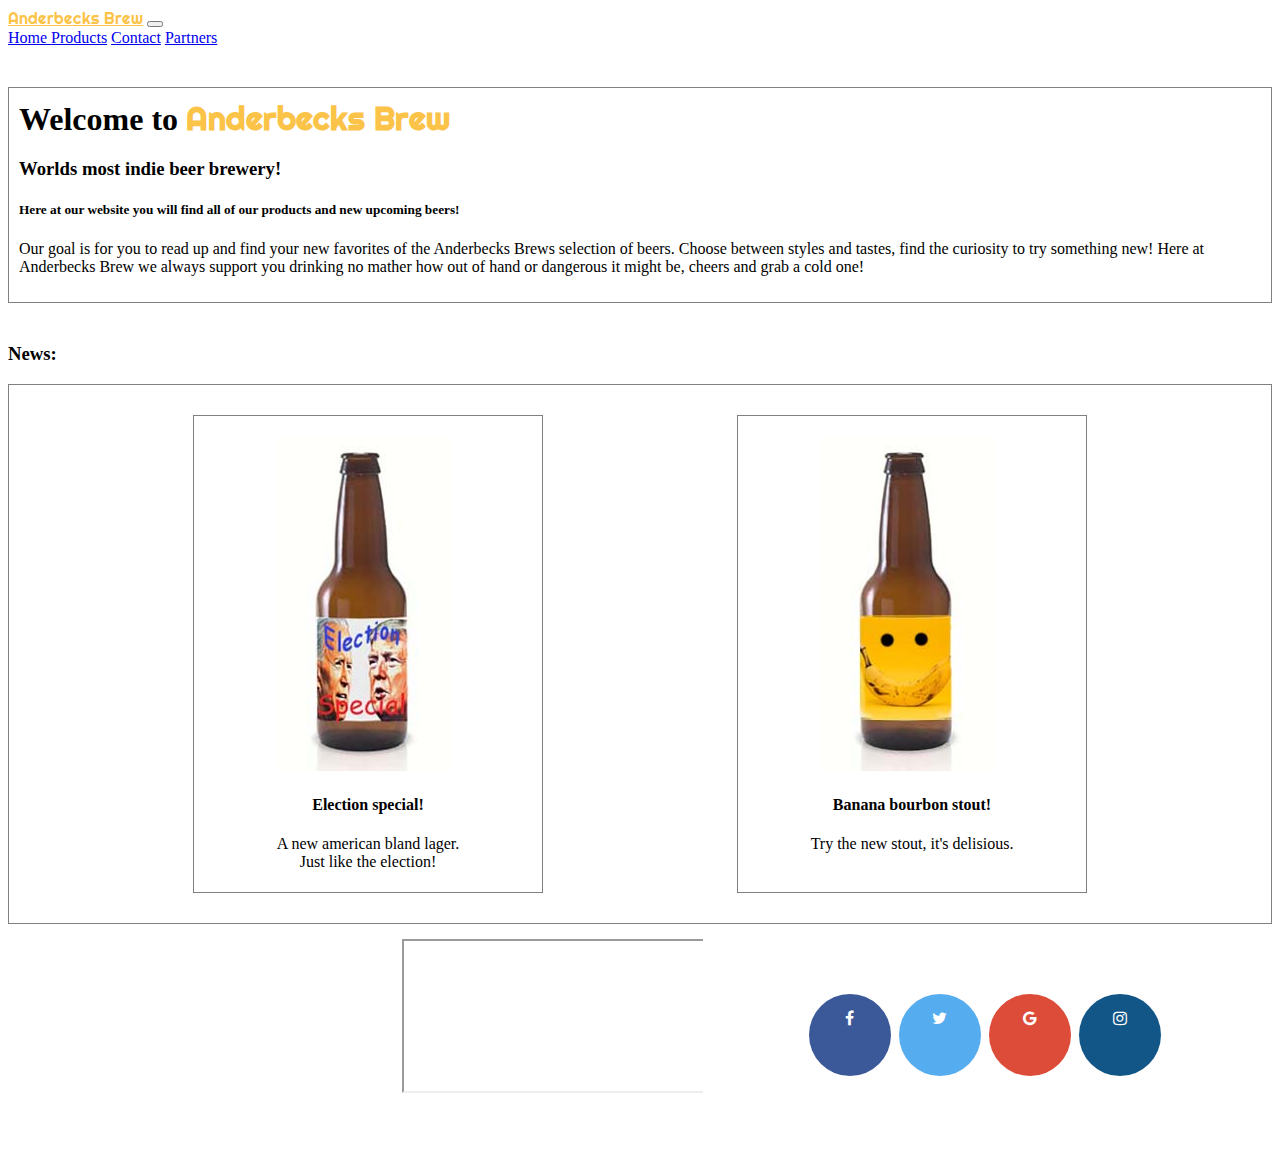
<file: index.html>
<!doctype html>
<html lang="en">
  <head>
    <!-- Required meta tags -->
    <meta charset="utf-8">
    <meta name="viewport" content="width=device-width, initial-scale=1, shrink-to-fit=no">

    <!-- Bootstrap CSS -->
    <link rel="stylesheet" href="https://cdn.jsdelivr.net/npm/bootstrap@4.5.3/dist/css/bootstrap.min.css" integrity="sha384-TX8t27EcRE3e/ihU7zmQxVncDAy5uIKz4rEkgIXeMed4M0jlfIDPvg6uqKI2xXr2" crossorigin="anonymous">
    <link rel="stylesheet" href="cssMobil.css">
    <link href="https://fonts.googleapis.com/css2?family=Righteous&display=swap" rel="stylesheet">
    <link rel="stylesheet" href="https://cdnjs.cloudflare.com/ajax/libs/font-awesome/4.7.0/css/font-awesome.min.css">
    <title>Start</title>
  </head>
  
  <body class="myContent">

    

    <div class="container">
      
      <nav class="navbar navbar-expand-lg navbar-dark bg-dark">
        <a class="navbar-brand myFont" href="#">Anderbecks Brew</a>
        <button class="navbar-toggler" type="button" data-toggle="collapse" data-target="#navbarNavAltMarkup" aria-controls="navbarNavAltMarkup" aria-expanded="false" aria-label="Toggle navigation">
          <span class="navbar-toggler-icon"></span>
        </button>
        <div class="collapse navbar-collapse" id="navbarNavAltMarkup">
          <div class="navbar-nav">
            <a class="nav-link active" href="index.html">Home <span class="sr-only">(current)</span></a>
            <a class="nav-link" href="products.html">Products</a>
            <a class="nav-link" href="contact.html">Contact</a>
            <a class="nav-link" href="partners.html">Partners</a>
          </div>
        </div>
      </nav>
  
      <section>
        <div class="myPresentation">
          <h1>Welcome to </h1><h1 class="myFont">Anderbecks Brew</h1>
          <h3>Worlds most indie beer brewery!</h3>
          <h5>Here at our website you will find all of our products and new upcoming beers!</h5>
          <p>
            Our goal is for you to read up and find your new favorites of the Anderbecks Brews selection of beers.
            Choose between styles and tastes, find the curiosity to try something new!
            Here at Anderbecks Brew we always support you drinking no mather how out of hand or dangerous it might be, cheers and grab a cold one!
          </p>
          </div>
      </section>

      <section>
        <h3>News:</h3>
        <div class="myNews">
          
          <div class="myNewItem">
            <a class="MyLink" href="products.html">
            <img src="electionSpe.jpg" alt="beer bottle">
            <div class="myNewItemTxt">
            <h4>Election special!</h4>
            <p>A new american bland lager. <br>
            Just like the election!</p>
          </div>
          </a>
          </div>
          

          <div class="myNewItem">
            <img src="bananabottle.jpg" alt="beer bottle">
            <div><h4>Banana bourbon stout!</h4>
            <p>Try the new stout, it's delisious.</p>
          </div>
          </div>

        </div>
      </section>


</div>

    <footer class="myFooter bg-dark">
      <div class="myfooterDetails">
      <h5>Details</h5>
      <label>Adress:</label>
      <p>Norragrängesbergsgatan 67.</p>
      <label>Tel:</label>
      <p>555-071392323</p>
      </div>
      <div class="myFooterMap">
        <div class="mapouter"><div class="gmap_canvas"><iframe id="gmap_canvas1" src="https://maps.google.com/maps?q=norragr%C3%A4ngesbergsgatan&t=&z=15&ie=UTF8&iwloc=&output=embed" ></iframe></div></div>
      </div>
      <Div class="myfooterSMedia">
        <p>Social Media</p>
        <a href="#" class="fa fa-facebook"></a>
        <a href="#" class="fa fa-twitter"></a>
        <a href="#" class="fa fa-google"></a>
        <a href="#" class="fa fa-instagram"></a>
      </Div> 

    </footer>

    <!-- Optional JavaScript; choose one of the two! -->

    <!-- Option 1: jQuery and Bootstrap Bundle (includes Popper) -->
    <script src="https://code.jquery.com/jquery-3.5.1.slim.min.js" integrity="sha384-DfXdz2htPH0lsSSs5nCTpuj/zy4C+OGpamoFVy38MVBnE+IbbVYUew+OrCXaRkfj" crossorigin="anonymous"></script>
    <script src="https://cdn.jsdelivr.net/npm/bootstrap@4.5.3/dist/js/bootstrap.bundle.min.js" integrity="sha384-ho+j7jyWK8fNQe+A12Hb8AhRq26LrZ/JpcUGGOn+Y7RsweNrtN/tE3MoK7ZeZDyx" crossorigin="anonymous"></script>

    <!-- Option 2: jQuery, Popper.js, and Bootstrap JS
    <script src="https://code.jquery.com/jquery-3.5.1.slim.min.js" integrity="sha384-DfXdz2htPH0lsSSs5nCTpuj/zy4C+OGpamoFVy38MVBnE+IbbVYUew+OrCXaRkfj" crossorigin="anonymous"></script>
    <script src="https://cdn.jsdelivr.net/npm/popper.js@1.16.1/dist/umd/popper.min.js" integrity="sha384-9/reFTGAW83EW2RDu2S0VKaIzap3H66lZH81PoYlFhbGU+6BZp6G7niu735Sk7lN" crossorigin="anonymous"></script>
    <script src="https://cdn.jsdelivr.net/npm/bootstrap@4.5.3/dist/js/bootstrap.min.js" integrity="sha384-w1Q4orYjBQndcko6MimVbzY0tgp4pWB4lZ7lr30WKz0vr/aWKhXdBNmNb5D92v7s" crossorigin="anonymous"></script>
    -->
  </body>
</html>
</file>
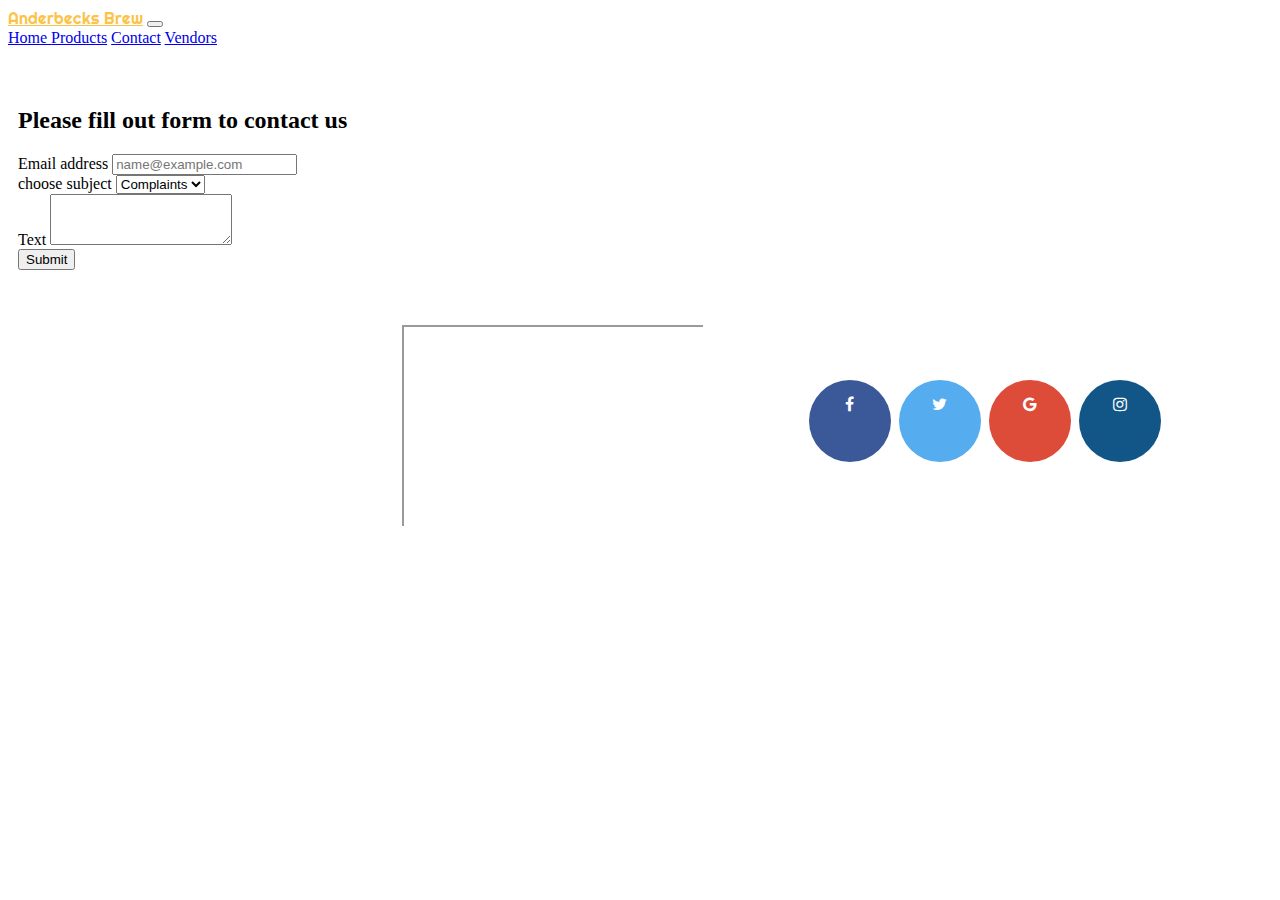
<file: contact.html>
<!doctype html>
<html lang="en">

<head>
  <!-- Required meta tags -->
  <meta charset="utf-8">
  <meta name="viewport" content="width=device-width, initial-scale=1, shrink-to-fit=no">

  <!-- Bootstrap CSS -->
  <link rel="stylesheet" href="https://cdn.jsdelivr.net/npm/bootstrap@4.5.3/dist/css/bootstrap.min.css"
    integrity="sha384-TX8t27EcRE3e/ihU7zmQxVncDAy5uIKz4rEkgIXeMed4M0jlfIDPvg6uqKI2xXr2" crossorigin="anonymous">
  <link rel="stylesheet" media='screen and (min-width: 600px)' href="cssScreen.css" />
  <link rel="stylesheet" media='screen and (min-width: 140px) and (max-width: 600px)' href="cssMobil.css" />
  <link href="https://fonts.googleapis.com/css2?family=Righteous&display=swap" rel="stylesheet">
  <link rel="stylesheet" href="https://cdnjs.cloudflare.com/ajax/libs/font-awesome/4.7.0/css/font-awesome.min.css">
  <title>Contact</title>
</head>

<body class="myContent">
  <div class="container">
    <nav class="navbar navbar-expand-lg navbar-dark bg-dark">
      <a class="navbar-brand myFont" href="index.html">Anderbecks Brew</a>
      <button class="navbar-toggler" type="button" data-toggle="collapse" data-target="#navbarNavAltMarkup"
        aria-controls="navbarNavAltMarkup" aria-expanded="false" aria-label="Toggle navigation">
        <span class="navbar-toggler-icon"></span>
      </button>
      <div class="collapse navbar-collapse" id="navbarNavAltMarkup">
        <div class="navbar-nav">
          <a class="nav-link" href="index.html">Home </a>
          <a class="nav-link" href="products.html">Products<span class="sr-only">(current)</span></a>
          <a class="nav-link active" href="contact.html">Contact</a>
          <a class="nav-link" href="partners.html">Vendors</a>
        </div>
      </div>
    </nav>
    <section>
      <div class="myPresentation">
        <h2>Please fill out form to contact us</h2>
        <form action="ludviganderbeck@gmail.com" method="GET">
          <div class="form-group">
            <label for="exampleFormControlInput1">Email address</label>
            <input type="email" class="form-control" id="exampleFormControlInput1" required="required"
              placeholder="name@example.com">
          </div>
          <div class="form-group">
            <label for="exampleFormControlSelect1">choose subject</label>
            <select class="form-control" id="exampleFormControlSelect1">
              <option>Complaints</option>
              <option>Products</option>
              <option>Retailers</option>
              <option>Other</option>
            </select>
          </div>

          <div class="form-group">
            <label for="exampleFormControlTextarea1">Text</label>
            <textarea class="form-control" id="exampleFormControlTextarea1" required rows="3"></textarea>
          </div>
          <input class="btn btn-secondary" type="submit" value="Submit">
        </form>
      </div>
    </section>

  </div>

  <footer class="myFooter bg-dark">
    <div class="myfooterDetails">
      <h5>Details</h5>
      <label>Adress:</label>
      <p>Norragrängesbergsgatan 67.</p>
      <label>Tel:</label>
      <p>555-071392323</p>
    </div>
    <div class="myFooterMap">
      <div class="mapouter">
        <div class="gmap_canvas"><iframe id="gmap_canvas1"
            src="https://maps.google.com/maps?q=norragr%C3%A4ngesbergsgatan&t=&z=15&ie=UTF8&iwloc=&output=embed"></iframe>
        </div>
      </div>
    </div>
    <Div class="myfooterSMedia">
      <p>Social Media</p>
      <a href="#" class="fa fa-facebook"></a>
      <a href="#" class="fa fa-twitter"></a>
      <a href="#" class="fa fa-google"></a>
      <a href="#" class="fa fa-instagram"></a>
    </Div>

  </footer>

  <!-- Optional JavaScript; choose one of the two! -->

  <!-- Option 1: jQuery and Bootstrap Bundle (includes Popper) -->
  <script src="https://code.jquery.com/jquery-3.5.1.slim.min.js"
    integrity="sha384-DfXdz2htPH0lsSSs5nCTpuj/zy4C+OGpamoFVy38MVBnE+IbbVYUew+OrCXaRkfj"
    crossorigin="anonymous"></script>
  <script src="https://cdn.jsdelivr.net/npm/bootstrap@4.5.3/dist/js/bootstrap.bundle.min.js"
    integrity="sha384-ho+j7jyWK8fNQe+A12Hb8AhRq26LrZ/JpcUGGOn+Y7RsweNrtN/tE3MoK7ZeZDyx"
    crossorigin="anonymous"></script>

  <!-- Option 2: jQuery, Popper.js, and Bootstrap JS
    <script src="https://code.jquery.com/jquery-3.5.1.slim.min.js" integrity="sha384-DfXdz2htPH0lsSSs5nCTpuj/zy4C+OGpamoFVy38MVBnE+IbbVYUew+OrCXaRkfj" crossorigin="anonymous"></script>
    <script src="https://cdn.jsdelivr.net/npm/popper.js@1.16.1/dist/umd/popper.min.js" integrity="sha384-9/reFTGAW83EW2RDu2S0VKaIzap3H66lZH81PoYlFhbGU+6BZp6G7niu735Sk7lN" crossorigin="anonymous"></script>
    <script src="https://cdn.jsdelivr.net/npm/bootstrap@4.5.3/dist/js/bootstrap.min.js" integrity="sha384-w1Q4orYjBQndcko6MimVbzY0tgp4pWB4lZ7lr30WKz0vr/aWKhXdBNmNb5D92v7s" crossorigin="anonymous"></script>
    -->
</body>

</html>
</file>
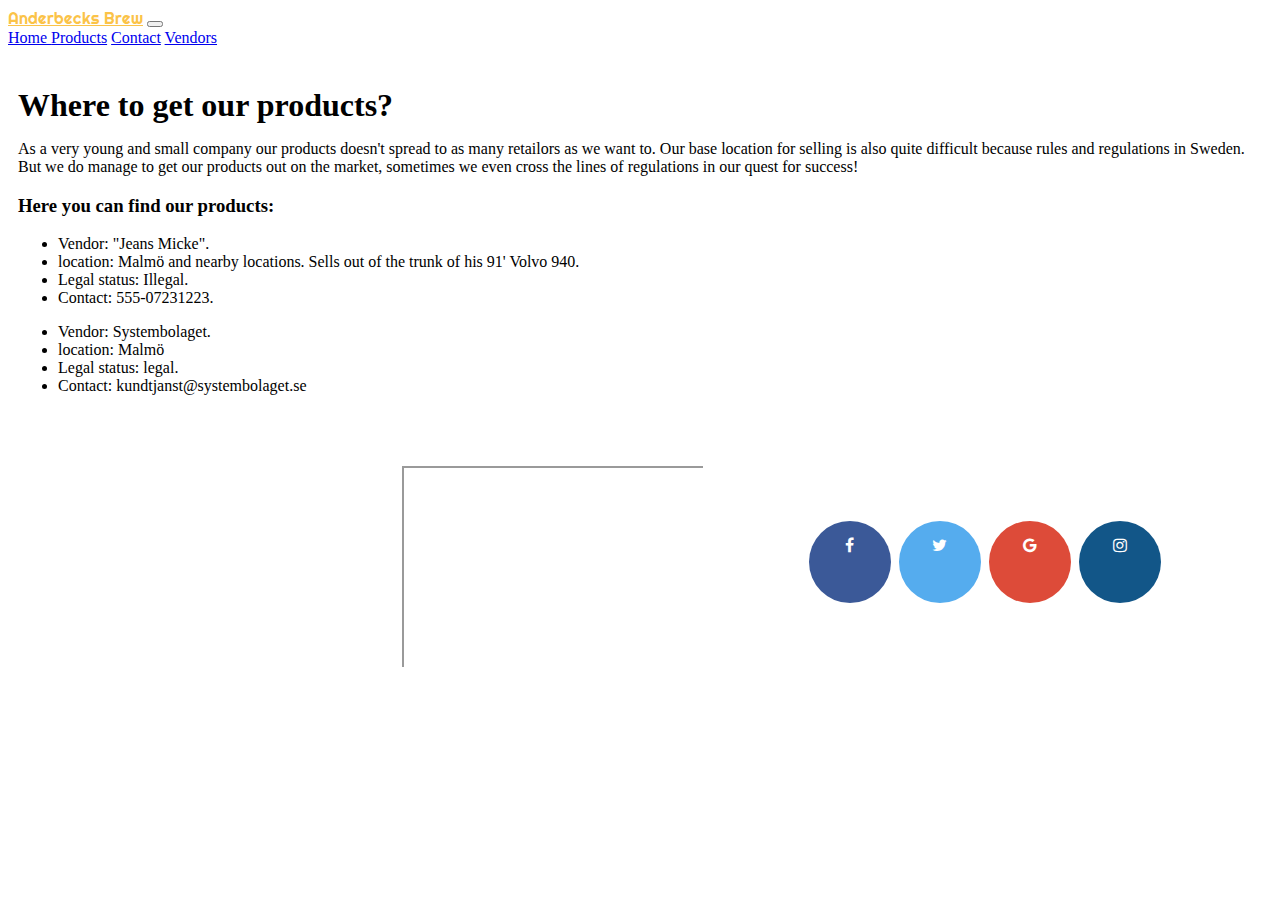
<file: partners.html>
<!doctype html>
<html lang="en">

<head>
  <!-- Required meta tags -->
  <meta charset="utf-8">
  <meta name="viewport" content="width=device-width, initial-scale=1, shrink-to-fit=no">

  <!-- Bootstrap CSS -->
  <link rel="stylesheet" href="https://cdn.jsdelivr.net/npm/bootstrap@4.5.3/dist/css/bootstrap.min.css"
    integrity="sha384-TX8t27EcRE3e/ihU7zmQxVncDAy5uIKz4rEkgIXeMed4M0jlfIDPvg6uqKI2xXr2" crossorigin="anonymous">
  <link rel="stylesheet" media='screen and (min-width: 600px)' href="cssScreen.css" />
  <link rel="stylesheet" media='screen and (min-width: 140px) and (max-width: 600px)' href="cssMobil.css" />
  <link href="https://fonts.googleapis.com/css2?family=Righteous&display=swap" rel="stylesheet">
  <link rel="stylesheet" href="https://cdnjs.cloudflare.com/ajax/libs/font-awesome/4.7.0/css/font-awesome.min.css">
  <title>Vendors</title>
</head>

<body class="myContent">
  <div class="container">
    <nav class="navbar navbar-expand-lg navbar-dark bg-dark">
      <a class="navbar-brand myFont" href="index.html">Anderbecks Brew</a>
      <button class="navbar-toggler" type="button" data-toggle="collapse" data-target="#navbarNavAltMarkup"
        aria-controls="navbarNavAltMarkup" aria-expanded="false" aria-label="Toggle navigation">
        <span class="navbar-toggler-icon"></span>
      </button>
      <div class="collapse navbar-collapse" id="navbarNavAltMarkup">
        <div class="navbar-nav">
          <a class="nav-link" href="index.html">Home </a>
          <a class="nav-link" href="products.html">Products</a>
          <a class="nav-link" href="contact.html">Contact</a>
          <a class="nav-link active" href="partners.html">Vendors<span class="sr-only">(current)</span></a>
        </div>
      </div>
    </nav>
    <section>
      <div class="myPresentation">
        <div>
          <h1>Where to get our products?</h1>
          <p>
            As a very young and small company our products doesn't spread to as many retailors as we want to.
            Our base location for selling is also quite difficult because rules and regulations in Sweden.
            But we do manage to get our products out on the market, sometimes we even cross the lines of regulations
            in our quest for success!
          </p>
        </div>
        <h3>Here you can find our products:</h3>
        <div class="myList">
          <ul class="list-group">
            <li class="list-group-item"><label class="font-weight-bold">Vendor:</label> "Jeans Micke".</li>
            <li class="list-group-item"><label class="font-weight-bold">location:</label> Malmö and nearby locations.
              Sells out of the trunk of his 91' Volvo 940.</li>
            <li class="list-group-item"><label class="font-weight-bold">Legal status:</label> Illegal.</li>
            <li class="list-group-item"><label class="font-weight-bold">Contact:</label> 555-07231223.</li>
          </ul>
        </div>

        <div class="myList">
          <ul class="list-group">
            <li class="list-group-item bg-light"><label class="font-weight-bold">Vendor:</label> Systembolaget.</li>
            <li class="list-group-item bg-light"><label class="font-weight-bold">location:</label> Malmö</li>
            <li class="list-group-item bg-light"><label class="font-weight-bold">Legal status:</label> legal.</li>
            <li class="list-group-item bg-light"><label class="font-weight-bold">Contact:</label>
              kundtjanst@systembolaget.se</li>
          </ul>
        </div>
      </div>
    </section>

  </div>

  <footer class="myFooter bg-dark">
    <div class="myfooterDetails">
      <h5>Details</h5>
      <label>Adress:</label>
      <p>Norragrängesbergsgatan 67.</p>
      <label>Tel:</label>
      <p>555-071392323</p>
    </div>
    <div class="myFooterMap">
      <div class="mapouter">
        <div class="gmap_canvas"><iframe id="gmap_canvas1"
            src="https://maps.google.com/maps?q=norragr%C3%A4ngesbergsgatan&t=&z=15&ie=UTF8&iwloc=&output=embed"></iframe>
        </div>
      </div>
    </div>
    <Div class="myfooterSMedia">
      <p>Social Media</p>
      <a href="#" class="fa fa-facebook"></a>
      <a href="#" class="fa fa-twitter"></a>
      <a href="#" class="fa fa-google"></a>
      <a href="#" class="fa fa-instagram"></a>
    </Div>

  </footer>

  <!-- Optional JavaScript; choose one of the two! -->

  <!-- Option 1: jQuery and Bootstrap Bundle (includes Popper) -->
  <script src="https://code.jquery.com/jquery-3.5.1.slim.min.js"
    integrity="sha384-DfXdz2htPH0lsSSs5nCTpuj/zy4C+OGpamoFVy38MVBnE+IbbVYUew+OrCXaRkfj"
    crossorigin="anonymous"></script>
  <script src="https://cdn.jsdelivr.net/npm/bootstrap@4.5.3/dist/js/bootstrap.bundle.min.js"
    integrity="sha384-ho+j7jyWK8fNQe+A12Hb8AhRq26LrZ/JpcUGGOn+Y7RsweNrtN/tE3MoK7ZeZDyx"
    crossorigin="anonymous"></script>

  <!-- Option 2: jQuery, Popper.js, and Bootstrap JS
    <script src="https://code.jquery.com/jquery-3.5.1.slim.min.js" integrity="sha384-DfXdz2htPH0lsSSs5nCTpuj/zy4C+OGpamoFVy38MVBnE+IbbVYUew+OrCXaRkfj" crossorigin="anonymous"></script>
    <script src="https://cdn.jsdelivr.net/npm/popper.js@1.16.1/dist/umd/popper.min.js" integrity="sha384-9/reFTGAW83EW2RDu2S0VKaIzap3H66lZH81PoYlFhbGU+6BZp6G7niu735Sk7lN" crossorigin="anonymous"></script>
    <script src="https://cdn.jsdelivr.net/npm/bootstrap@4.5.3/dist/js/bootstrap.min.js" integrity="sha384-w1Q4orYjBQndcko6MimVbzY0tgp4pWB4lZ7lr30WKz0vr/aWKhXdBNmNb5D92v7s" crossorigin="anonymous"></script>
    -->
</body>

</html>
</file>
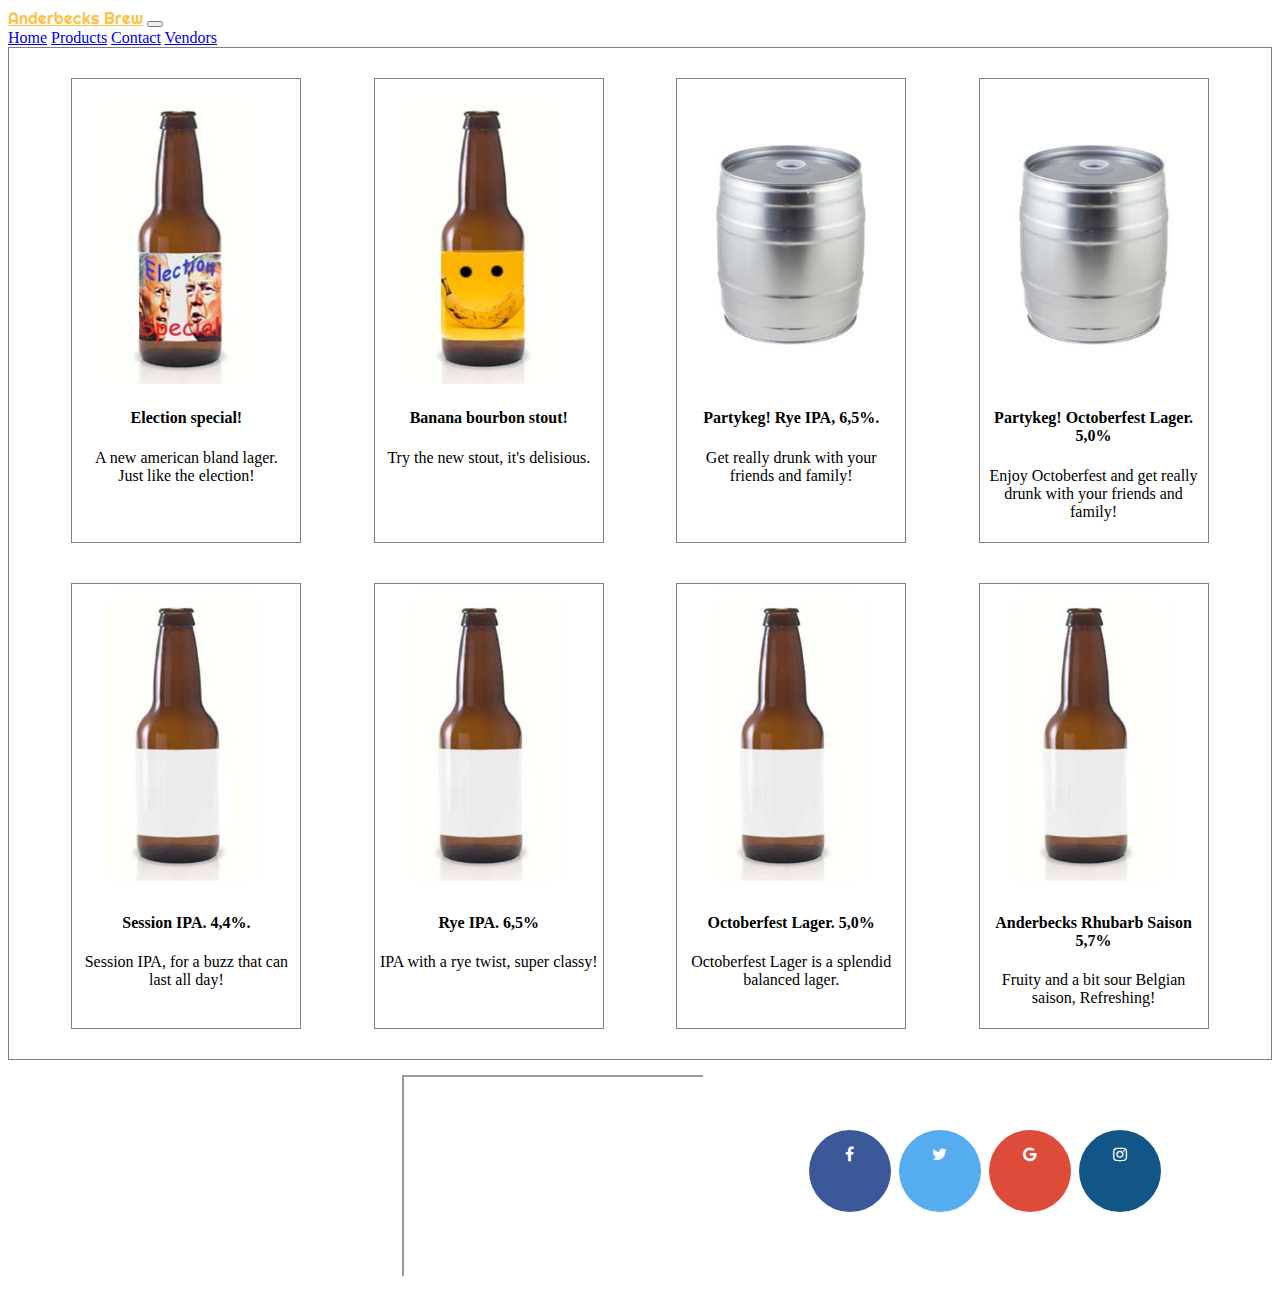
<file: products.html>
<!doctype html>
<html lang="en">

<head>
  <!-- Required meta tags -->
  <meta charset="utf-8">
  <meta name="viewport" content="width=device-width, initial-scale=1, shrink-to-fit=no">

  <!-- Bootstrap CSS -->
  <link rel="stylesheet" href="https://cdn.jsdelivr.net/npm/bootstrap@4.5.3/dist/css/bootstrap.min.css"
    integrity="sha384-TX8t27EcRE3e/ihU7zmQxVncDAy5uIKz4rEkgIXeMed4M0jlfIDPvg6uqKI2xXr2" crossorigin="anonymous">
  <link rel="stylesheet" media='screen and (min-width: 600px)' href="cssScreen.css" />
  <link rel="stylesheet" media='screen and (min-width: 140px) and (max-width: 600px)' href="cssMobil.css" />
  <link href="https://fonts.googleapis.com/css2?family=Righteous&display=swap" rel="stylesheet">
  <link rel="stylesheet" href="https://cdnjs.cloudflare.com/ajax/libs/font-awesome/4.7.0/css/font-awesome.min.css">
  <title>Products</title>
</head>

<body class="myContent">
  <div class="container">
    <nav class="navbar navbar-expand-lg navbar-dark bg-dark">
      <a class="navbar-brand myFont" href="index.html">Anderbecks Brew</a>
      <button class="navbar-toggler" type="button" data-toggle="collapse" data-target="#navbarNavAltMarkup"
        aria-controls="navbarNavAltMarkup" aria-expanded="false" aria-label="Toggle navigation">
        <span class="navbar-toggler-icon"></span>
      </button>
      <div class="collapse navbar-collapse" id="navbarNavAltMarkup">
        <div class="navbar-nav">
          <a class="nav-link" href="index.html">Home</a>
          <a class="nav-link active" href="products.html">Products<span class="sr-only">(current)</span></a>
          <a class="nav-link" href="contact.html">Contact</a>
          <a class="nav-link" href="partners.html">Vendors</a>
        </div>
      </div>
    </nav>
    <section>
      <div class="myNews">

        <div class="myItem">
          <img src="electionSpe.jpg" alt="beer bottle">
          <div class="myNewItemTxt">
            <h4>Election special!</h4>
            <p>A new american bland lager. <br>
              Just like the election!</p>
          </div>
        </div>

        <div class="myItem">
          <img src="bananabottle.jpg" alt="beer bottle">
          <div>
            <h4>Banana bourbon stout!</h4>
            <p>Try the new stout, it's delisious.</p>
          </div>
        </div>

        <div class="myItem">
          <img src="kegg.jpg" alt="beer keg">
          <div>
            <h4>Partykeg! Rye IPA, 6,5%.</h4>
            <p>Get really drunk with your friends and family!</p>
          </div>
        </div>

        <div class="myItem">
          <img src="kegg.jpg" alt="beer keg">
          <div>
            <h4>Partykeg! Octoberfest Lager. 5,0%</h4>
            <p>Enjoy Octoberfest and get really drunk with your friends and family!</p>
          </div>
        </div>

        <div class="myItem">
          <img src="bottle.jpg" alt="beer bottle">
          <div>
            <h4>Session IPA. 4,4%.</h4>
            <p>Session IPA, for a buzz that can last all day!</p>
          </div>
        </div>

        <div class="myItem">
          <img src="bottle.jpg" alt="beer bottle">
          <div>
            <h4>Rye IPA. 6,5%</h4>
            <p>IPA with a rye twist, super classy!</p>
          </div>
        </div>

        <div class="myItem">
          <img src="bottle.jpg" alt="beer bottle">
          <div>
            <h4>Octoberfest Lager. 5,0%</h4>
            <p>Octoberfest Lager is a splendid balanced lager.</p>
          </div>
        </div>

        <div class="myItem">
          <img src="bottle.jpg" alt="beer bottle">
          <div>
            <h4>Anderbecks Rhubarb Saison 5,7%</h4>
            <p>Fruity and a bit sour Belgian saison, Refreshing!</p>
          </div>
        </div>

      </div>
    </section>

  </div>

  <footer class="myFooter bg-dark">
    <div class="myfooterDetails">
      <h5>Details</h5>
      <label>Adress:</label>
      <p>Norragrängesbergsgatan 67.</p>
      <label>Tel:</label>
      <p>555-071392323</p>
    </div>
    <div class="myFooterMap">
      <div class="mapouter">
        <div class="gmap_canvas"><iframe id="gmap_canvas1"
            src="https://maps.google.com/maps?q=norragr%C3%A4ngesbergsgatan&t=&z=15&ie=UTF8&iwloc=&output=embed"></iframe>
        </div>
      </div>
    </div>
    <Div class="myfooterSMedia">
      <p>Social Media</p>
      <a href="#" class="fa fa-facebook"></a>
      <a href="#" class="fa fa-twitter"></a>
      <a href="#" class="fa fa-google"></a>
      <a href="#" class="fa fa-instagram"></a>
    </Div>

  </footer>

  <!-- Optional JavaScript; choose one of the two! -->

  <!-- Option 1: jQuery and Bootstrap Bundle (includes Popper) -->
  <script src="https://code.jquery.com/jquery-3.5.1.slim.min.js"
    integrity="sha384-DfXdz2htPH0lsSSs5nCTpuj/zy4C+OGpamoFVy38MVBnE+IbbVYUew+OrCXaRkfj"
    crossorigin="anonymous"></script>
  <script src="https://cdn.jsdelivr.net/npm/bootstrap@4.5.3/dist/js/bootstrap.bundle.min.js"
    integrity="sha384-ho+j7jyWK8fNQe+A12Hb8AhRq26LrZ/JpcUGGOn+Y7RsweNrtN/tE3MoK7ZeZDyx"
    crossorigin="anonymous"></script>

  <!-- Option 2: jQuery, Popper.js, and Bootstrap JS
    <script src="https://code.jquery.com/jquery-3.5.1.slim.min.js" integrity="sha384-DfXdz2htPH0lsSSs5nCTpuj/zy4C+OGpamoFVy38MVBnE+IbbVYUew+OrCXaRkfj" crossorigin="anonymous"></script>
    <script src="https://cdn.jsdelivr.net/npm/popper.js@1.16.1/dist/umd/popper.min.js" integrity="sha384-9/reFTGAW83EW2RDu2S0VKaIzap3H66lZH81PoYlFhbGU+6BZp6G7niu735Sk7lN" crossorigin="anonymous"></script>
    <script src="https://cdn.jsdelivr.net/npm/bootstrap@4.5.3/dist/js/bootstrap.min.js" integrity="sha384-w1Q4orYjBQndcko6MimVbzY0tgp4pWB4lZ7lr30WKz0vr/aWKhXdBNmNb5D92v7s" crossorigin="anonymous"></script>
    -->
</body>

</html>
</file>
<file: cssMobil.css>
.myFont{
    font-family: 'Righteous', cursive !important;
    color: #FBC348 !important;
}
h1{
    display: inline;
}

.myContent{
    
    background-repeat: no-repeat;
    background-size: 700px 700px;
    background-position: top;
}
.myPresentation{
    border: 1px solid gray;
    margin-top: 40px;
    margin-bottom: 40px;
    padding: 10px;
}

.myNews{
    box-sizing: border-box;
    border: 1px solid gray;
    padding: 10px;
    display: flex;
    justify-content: space-evenly;
    flex-wrap: wrap;
    
}

#myItem{
    box-sizing: border-box;
    border: 1px solid gray;
    padding: 5px;
    margin: 20px;
    background-color: white;
    width: 230px;
    text-align: center;

}
#myItem img{
    width: 200px;
    height: 300px; 
}

.myNews :hover{
    box-shadow: 0 4px 8px 0 rgba(0, 0, 0, 0.2), 0 6px 20px 0 rgba(0, 0, 0, 0.19);
}
#myItem :hover{
    box-shadow: none;
}

.myNewItem :hover{
    box-shadow: none;
}

.myNews a{
    color: black; 
    text-decoration: none;  
}
.myNews a:visited{
    color:black;
}
.myNews a:hover{
    box-shadow: none;
    
}
.myNewItem{
    box-sizing: border-box;
    border: 1px solid gray;
    padding: 5px;
    margin: 20px;
    background-color: white;
    width: 350px;
    text-align: center;
    
}
.MyNewItemTxt{
    position: absolute;
    
}

.myFooter{
    
    position: relative;
    box-sizing: border-box;
    padding: 5px;
    bottom: 0;
    display: flex;
    justify-content: space-evenly;
    flex-wrap: wrap;
    width: 100%;
    color: white !important;
    margin-top: 10px;
}

.myFooterDetails{
    box-sizing: border-box;
    margin: 10px;
}
.myfooterMap{
    box-sizing: border-box;
    margin: 10px;
}
    

.myFooterSMedia{
    box-sizing: border-box;
    margin: 10px;
}

.fa {
    padding: 16px;
    font-size: 30px;
    width: 50px;
    height: 50px;
    text-align: center;
    text-decoration: none;
    margin: 5px 2px;
    border-radius: 50%;
  }
  .fa:hover {
    opacity: 0.7;
}

.fa-facebook {
    background: #3B5998;
    color: white;
   }
  
  .fa-twitter {
    background: #55ACEE;
    color: white;
   }
   .fa-instagram {
    background: #125688;
    color: white;
  }
  .fa-google {
    background: #dd4b39;
    color: white;
  }

  #gmap_canvas1{
    width: 301;
    height:203;
  
  }
  .mapouter{
      position:relative;text-align:right;height:203px;width:301px;
    }
  .gmap_canvas {
      overflow:hidden;background:none!important;height:203px;width:301px;
    }
</file>
<file: cssScreen.css>
@media screen and (min-width: 601px) {
.myFont{
    font-family: 'Righteous', cursive !important;
    color: #FBC348 !important;
}
h1{
    display: inline;
}

.myList{
    margin-bottom: 15px;
}

.myPresentation{
    
    margin-top: 30px;
    margin-bottom: 40px;
    padding: 10px;
}

.myNews{
    box-sizing: border-box;
    border: 1px solid gray;
    padding: 10px;
    display: flex;
    justify-content: space-evenly;
    flex-wrap: wrap;
    
}

.myItem{
    box-sizing: border-box;
    border: 1px solid gray;
    padding: 5px;
    margin: 20px;
    background-color: white;
    width: 230px;
    text-align: center;

}
.myItem img{
    width: 200px;
    height: 300px; 
}

.myNews :hover{
    box-shadow: 0 4px 8px 0 rgba(0, 0, 0, 0.2), 0 6px 20px 0 rgba(0, 0, 0, 0.19);
}
.myItem :hover{
    box-shadow: none;
}

.myNewItem :hover{
    box-shadow: none;
}

.myNews a{
    color: black; 
    text-decoration: none;  
}
.myNews a:visited{
    color:black;
}
.myNews a:hover{
    box-shadow: none;
    
}
.myNewItem{
    box-sizing: border-box;
    border: 1px solid gray;
    padding: 5px;
    margin: 20px;
    background-color: white;
    width: 350px;
    text-align: center;
    
}
.MyNewItemTxt{
    position: absolute;
    
}

.myFooter{
    
    position: relative;
    box-sizing: border-box;
    padding: 5px;
    bottom: 0;
    display: flex;
    justify-content: space-evenly;
    flex-wrap: wrap;
    width: 100%;
    color: white !important;
    margin-top: 10px;
}

.myFooterDetails{
    box-sizing: border-box;
    margin: 10px;
}
.myfooterMap{
    box-sizing: border-box;
    margin: 10px;
}
    

.myFooterSMedia{
    box-sizing: border-box;
    margin: 10px;
}

.fa {
    padding: 16px;
    font-size: 30px;
    width: 50px;
    height: 50px;
    text-align: center;
    text-decoration: none;
    margin: 5px 2px;
    border-radius: 50%;
  }
  .fa:hover {
    opacity: 0.7;
}

.fa-facebook {
    background: #3B5998;
    color: white;
   }
  
  .fa-twitter {
    background: #55ACEE;
    color: white;
   }
   .fa-instagram {
    background: #125688;
    color: white;
  }
  .fa-google {
    background: #dd4b39;
    color: white;
  }

  #gmap_canvas1{
    width: 301px;
    height:100%;
  
  }
  .mapouter{
      position:relative;
      text-align:right;
      height:201px;
      width:301px;
    }
  .gmap_canvas {
      overflow:hidden;
      background:none!important;
      height:100%;
      width:301px;
    }
}
</file>
